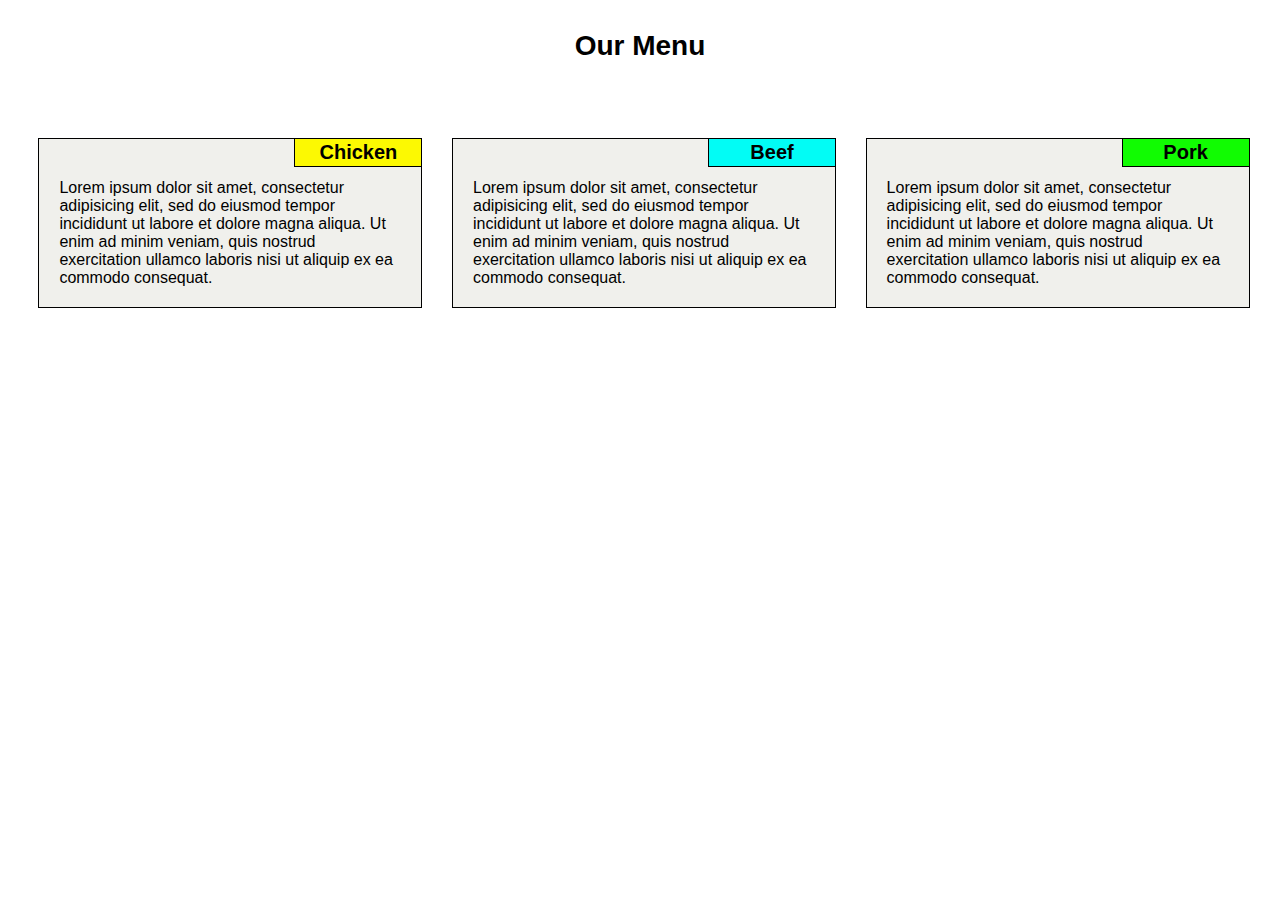
<file: site/Mod2/index.html>
<!DOCTYPE html>
<html>
<head>
	<meta charset="UTF-8">
	<link rel="stylesheet" href="mod2css.css">
	<title>Our Menu</title>
	<meta name="viewport" content="width=device-width, initial-scale=1">
</head>
<body>
	<div id="menucontainer">
	<h1>Our Menu</h1>
</div>

	<div id="grid">

		<div id="column1" class="columns">

			<div id="chickenbox">
				<p id="chicken" class="cbp">Chicken</p>
			</div>

			<div id="chickentextbox" class="graybox">
				<p id="chickentext">Lorem ipsum dolor sit amet, consectetur adipisicing elit, sed do eiusmod
			tempor incididunt ut labore et dolore magna aliqua. Ut enim ad minim veniam,
			quis nostrud exercitation ullamco laboris nisi ut aliquip ex ea commodo
			consequat.</p> 
			</div> </div>

		<div id="column2" class="columns">
			<div id="beefbox">
				<p id="beef" class="cbp">Beef</p>
			</div>

			<div id="beeftextbox" class="graybox">
				<p id="beeftext">Lorem ipsum dolor sit amet, consectetur adipisicing elit, sed do eiusmod
			tempor incididunt ut labore et dolore magna aliqua. Ut enim ad minim veniam,
			quis nostrud exercitation ullamco laboris nisi ut aliquip ex ea commodo
			consequat.</p> 
			</div> </div>

		<div id="column3" class="columns">
			<div id="porkbox">
				<p id="pork" class="cbp">Pork</p>
			</div>

			<div id="porktextbox" class="graybox">
				<p id="porktext">Lorem ipsum dolor sit amet, consectetur adipisicing elit, sed do eiusmod
			tempor incididunt ut labore et dolore magna aliqua. Ut enim ad minim veniam,
			quis nostrud exercitation ullamco laboris nisi ut aliquip ex ea commodo
			consequat.</p> 
			</div> </div>	
</div>
</body>
</html>
</file>
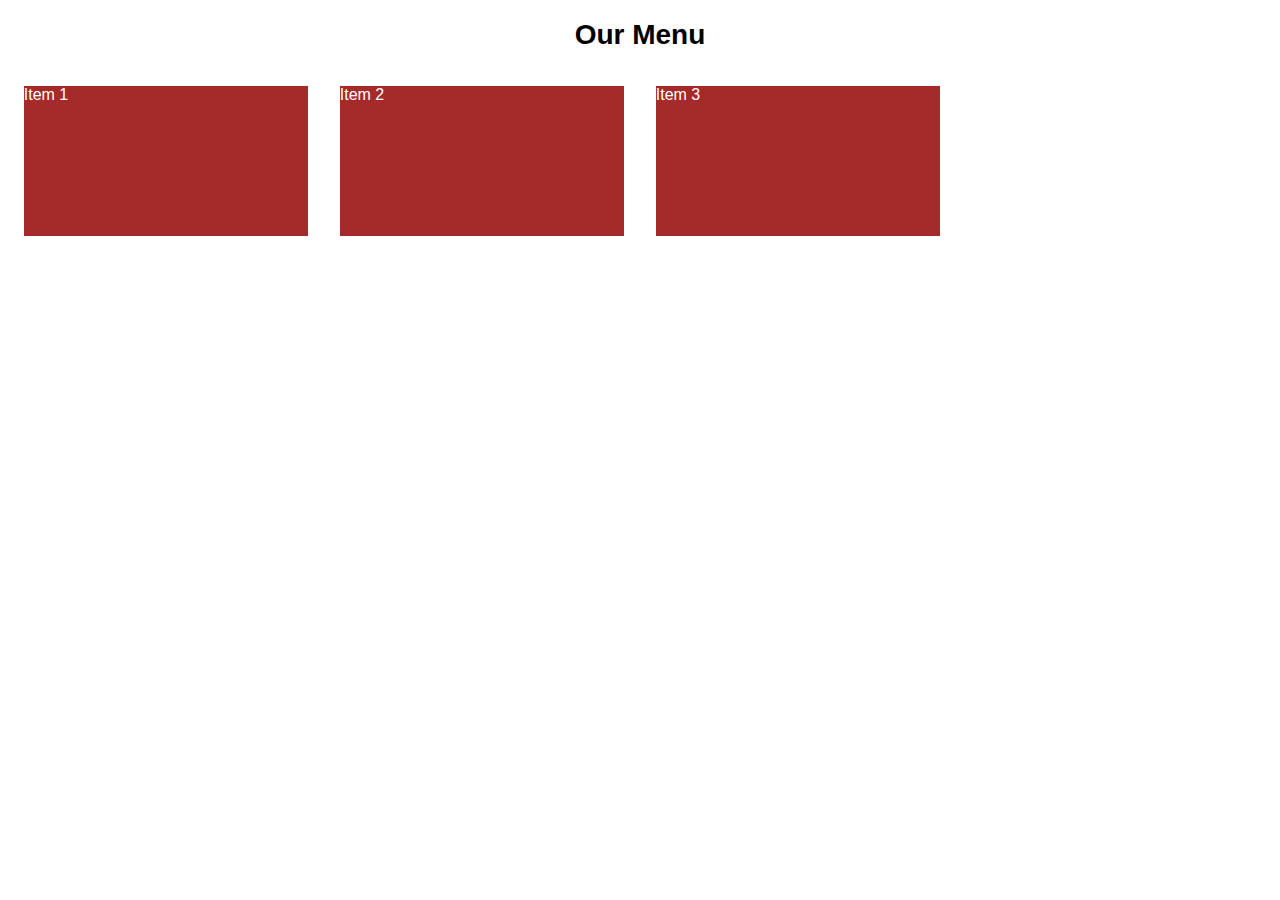
<file: site/Practice/example24.html>
<!DOCTYPE html>
<html>
<head>
<meta charset="utf-8">
<meta name="viewport" content="width=device-width, initial-scale=1">
<link rel="stylesheet" href="example24stylesheet.css">
<title>Our Menu</title>
</head>
<body>
<h1>Our Menu</h1>

<div class="row">
  <div class="col-lg-3 col-md-6"><p>Item 1</p></div>
  <div class="col-lg-3 col-md-6"><p>Item 2</p></div>
  <div class="col-lg-3 col-md-12"><p>Item 3</p></div>

</div>

</body>
</html>
</file>
<file: site/Mod2/mod2css.css>
* {box-sizing: border-box;
  margin: 0; padding: 0;}

h1 {font-size: 1.75em;
	color: 000000;
	text-align: center;
	font-family: Arial, Helvetica, sans-serif;
font-weight: bold;}

#menucontainer {margin: 30px 0px 50px 0px; }

#grid {position: relative;
margin: auto;}

.columns {position: relative;}

#chickenbox {text-align: center;
background-color:  #FCF902;
width: 33.33%;
border-style: solid;
border-width: 1px;
border-color: #000000;
padding: 2px;
margin-right: 0px;
margin-top: 0px;
position:  absolute;
top:  0;
right:  0;
font-size: 1.25em;
font-weight: bold;
 }

#beefbox {text-align: center;
background-color:  #02FCF5;
width: 33.33%;
border-style: solid;
border-width: 1px;
border-color: #000000;
padding: 2px;
margin-right: 0px;
margin-top: 0px;
position:  absolute;
top:  0;
right:  0;
font-size: 1.25em;
font-weight: bold;
 }

#porkbox {text-align: center;
background-color:  #11FC02;
width: 33.33%;
border-style: solid;
border-width: 1px;
border-color: #000000;
padding: 2px;
margin-right: 0px;
margin-top: 0px;
position:  absolute;
top:  0;
right:  0;
font-size: 1.25em;
font-weight: bold;
 }

.cbp {color: 000000;
 font-family: Arial, Helvetica, sans-serif;}

 .graybox {font-family: Arial, Helvetica, sans-serif;
color:  #000000;
background-color:  #F0F0EC ;
border-style: solid;
border-width: 1px;
border-color: #000000;
padding: 40px 20px 20px 20px;
float: left;
width: 100%;
}


/*large*/
@media (min-width: 992px) {

#column1 {width: 30%;
margin: 2% 1% 2% 3%;
min-height: 150px;
background: #FCFCFC;
display: inline-block;
vertical-align:top; }

#column2 {width: 30%;
margin: 2% 1% 2% 1%;
min-height: 150px;
background: #FCFCFC;
display: inline-block; 
vertical-align:top;}

#column3 {width: 30%;
margin: 2% 1% 2% 1%;
min-height: 150px;
background: #FCFCFC;
display: inline-block;
vertical-align:top; }}

/*medium*/
@media (min-width: 768px) and (max-width: 991px) {

#column1 {width: 46%;
margin: 2% 1% 2% 3%;
min-height: 150px;
background: #FCFCFC;
display: inline-block;
vertical-align:top; }

#column2 {width: 46%;
margin: 2% 1% 2% 1%;
min-height: 150px;
background: #FCFCFC;
display: inline-block; 
vertical-align:top;}

#column3 {width: 94%;
margin: 2% 1% 2% 3%;
min-height: 150px;
background: #FCFCFC;
display: block;
vertical-align:top; }}

/*small*/
@media (max-width: 767px) {

#column1 {width: 94%;
margin: 2% 1% 3% 3%;
min-height: 200px;
background: #FCFCFC;
display: inline-block;
vertical-align:top;
overflow: hidden; }

#column2 {width: 94%;
margin: 2% 1% 3% 3%;
min-height: 200px;
background: #FCFCFC;
display: block; 
vertical-align:top;
overflow: hidden; }

#column3 {width: 94%;
margin: 2% 1% 3% 3%;
min-height: 200px;
background: #FCFCFC;
display: block;
vertical-align:top; 
overflow: hidden; }}
</file>
<file: site/Practice/example24stylesheet.css>
/********** Base styles **********/
* {box-sizing: border-box;}

h1 {font-size: 1.75em;
  color: 000000;
  text-align: center;
  font-family: Arial, Helvetica, sans-serif;
font-weight: bold;}


p {
  border: 1px;
  border-color: #000;
  background-color: #A52A2A;
  width: 90%;
  height: 150px;
  margin-right: auto;
  margin-left: auto;
  font-family: Helvetica;
  color: white;
}

/* Simple Responsive Framework. */
.row {
  width: 100%;
}

/********** Large devices only **********/
@media (min-width: 1200px) {
  .col-lg-1, .col-lg-2, .col-lg-3, .col-lg-4, .col-lg-5, .col-lg-6, .col-lg-7, .col-lg-8, .col-lg-9, .col-lg-10, .col-lg-11, .col-lg-12 {
    float: left;
    border: 1px;
    border-color: #000;
  }
  .col-lg-1 {
    width: 8.33%;
  }
  .col-lg-2 {
    width: 16.66%;
  }
  .col-lg-3 {
    width: 25%;
  }
  .col-lg-4 {
    width: 33.33%;
  }
  .col-lg-5 {
    width: 41.66%;
  }
  .col-lg-6 {
    width: 50%;
  }
  .col-lg-7 {
    width: 58.33%;
  }
  .col-lg-8 {
    width: 66.66%;
  }
  .col-lg-9 {
    width: 74.99%;
  }
  .col-lg-10 {
    width: 83.33%;
  }
  .col-lg-11 {
    width: 91.66%;
  }
  .col-lg-12 {
    width: 100%;
  }
}

/********** Medium devices only **********/
@media (min-width: 992px) and (max-width: 1199px) {
  .col-md-1, .col-md-2, .col-md-3, .col-md-4, .col-md-5, .col-md-6, .col-md-7, .col-md-8, .col-md-9, .col-md-10, .col-md-11, .col-md-12 {
    float: left;
    border: 1px;
    border-color: #000;
  }
  .col-md-1 {
    width: 8.33%;
  }
  .col-md-2 {
    width: 16.66%;
  }
  .col-md-3 {
    width: 25%;
  }
  .col-md-4 {
    width: 33.33%;
  }
  .col-md-5 {
    width: 41.66%;
  }
  .col-md-6 {
    width: 50%;
  }
  .col-md-7 {
    width: 58.33%;
  }
  .col-md-8 {
    width: 66.66%;
  }
  .col-md-9 {
    width: 74.99%;
  }
  .col-md-10 {
    width: 83.33%;
  }
  .col-md-11 {
    width: 91.66%;
  }
  .col-md-12 {
    width: 100%;
  }
}
</file>
